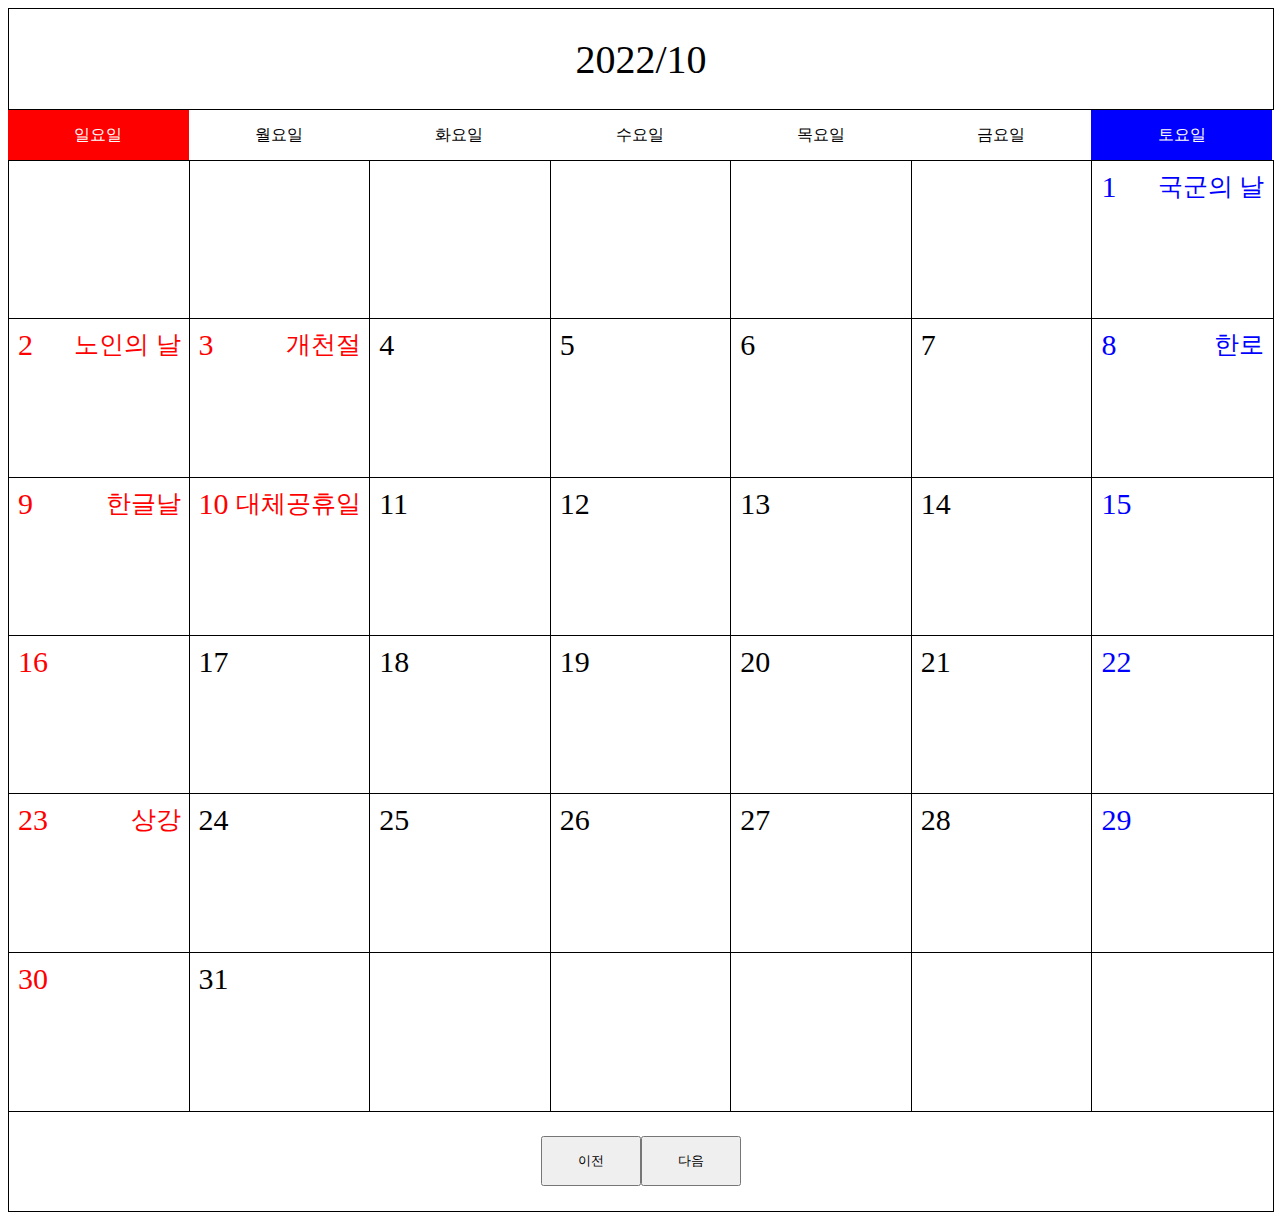
<file: Calender/Class05/index.html>
<!DOCTYPE html>
<html lang="en" dir="ltr">
  <head>
    <meta charset="utf-8">
    <title></title>
    <link rel="stylesheet" href="index.css">
  </head>
  <body>
    <div class="header">
      2022/10
    </div>
    <div class="parents">
        <div class="top_parents">
          <div class="top_box" style="background-color: red; color: white">
            <div class="top">일요일</div>
          </div>
          <div class="top_box">
            <div class="top">월요일</div>
          </div>
          <div class="top_box">
            <div class="top">화요일</div>
          </div>
          <div class="top_box">
            <div class="top">수요일</div>
          </div>
          <div class="top_box">
            <div class="top">목요일</div>
          </div>
          <div class="top_box">
            <div class="top">금요일</div>
          </div>
          <div class="top_box" style="background-color: blue; color: white">
            <div class="top">토요일</div>
          </div>
        </div>

        <div class="contents_parents">

          <div class="contents_box">
            <div class="contents"></div>
          </div>
          <div class="contents_box">
            <div class="contents"></div>
          </div>
          <div class="contents_box">
            <div class="contents"></div>
          </div>
          <div class="contents_box">
            <div class="contents"></div>
          </div>
          <div class="contents_box">
            <div class="contents"></div>
          </div>
          <div class="contents_box">
            <div class="contents"></div>
          </div>

          <div class="contents_box">
            <div class="contents">
              <div class="day" style="color: blue">
                1
              </div>
              <div class="event" style="color: blue">
                국군의 날
              </div>
            </div>
          </div>

          <div class="contents_box">
            <div class="contents">
              <div class="day" style="color: red">
                2
              </div>
              <div class="event" style="color: red">
                노인의 날
              </div>
            </div>
          </div>
          <div class="contents_box">
            <div class="contents">
              <div class="day" style="color: red">
                3
              </div>
              <div class="event" style="color: red">
                개천절
              </div>
            </div>
          </div>
          <div class="contents_box">
            <div class="contents">
              <div class="day">
                4
              </div>
              <div class="event">
              </div>
            </div>
          </div>
          <div class="contents_box">
            <div class="contents">
              <div class="day">
                5
              </div>
              <div class="event">
              </div>
            </div>
          </div>
          <div class="contents_box">
            <div class="contents">
              <div class="day">
                6
              </div>
              <div class="event">
              </div>
            </div>
          </div>
          <div class="contents_box">
            <div class="contents">
              <div class="day">
                7
              </div>
              <div class="event">
              </div>
            </div>
          </div>
          <div class="contents_box">
            <div class="contents">
              <div class="day" style="color: blue">
                8
              </div>
              <div class="event" style="color: blue">
                한로
              </div>
            </div>
          </div>
          <div class="contents_box">
            <div class="contents">
              <div class="day" style="color: red">
                9
              </div>
              <div class="event" style="color: red">
                한글날
              </div>
            </div>
          </div>
          <div class="contents_box">
            <div class="contents">
              <div class="day" style="color: red">
                10
              </div>
              <div class="event" style="color: red">
                대체공휴일
              </div>
            </div>
          </div>
          <div class="contents_box">
            <div class="contents">
              <div class="day">
                11
              </div>
              <div class="event">
              </div>
            </div>
          </div>
          <div class="contents_box">
            <div class="contents">
              <div class="day">
                12
              </div>
              <div class="event">
              </div>
            </div>
          </div>
          <div class="contents_box">
            <div class="contents">
              <div class="day">
                13
              </div>
              <div class="event">
              </div>
            </div>
          </div>
          <div class="contents_box">
            <div class="contents">
              <div class="day">
                14
              </div>
              <div class="event">
              </div>
            </div>
          </div>
          <div class="contents_box">
            <div class="contents">
              <div class="day" style="color: blue">
                15
              </div>
              <div class="event" style="color: blue">
              </div>
            </div>
          </div>
          <div class="contents_box">
            <div class="contents">
              <div class="day" style="color: red">
                16
              </div>
              <div class="event" style="color: red">
              </div>
            </div>
          </div>
          <div class="contents_box">
            <div class="contents">
              <div class="day">
                17
              </div>
              <div class="event">
              </div>
            </div>
          </div>
          <div class="contents_box">
            <div class="contents">
              <div class="day">
                18
              </div>
              <div class="event">
              </div>
            </div>
          </div>
          <div class="contents_box">
            <div class="contents">
              <div class="day">
                19
              </div>
              <div class="event">
              </div>
            </div>
          </div>
          <div class="contents_box">
            <div class="contents">
              <div class="day">
                20
              </div>
              <div class="event">
              </div>
            </div>
          </div>
          <div class="contents_box">
            <div class="contents">
              <div class="day">
                21
              </div>
              <div class="event">
              </div>
            </div>
          </div>
          <div class="contents_box">
            <div class="contents">
              <div class="day" style="color: blue">
                22
              </div>
              <div class="event" style="color: blue">
              </div>
            </div>
          </div>
          <div class="contents_box">
            <div class="contents">
              <div class="day" style="color: red">
                23
              </div>
              <div class="event" style="color: red">
                상강
              </div>
            </div>
          </div>
          <div class="contents_box">
            <div class="contents">
              <div class="day">
                24
              </div>
              <div class="event">
              </div>
            </div>
          </div>
          <div class="contents_box">
            <div class="contents">
              <div class="day">
                25
              </div>
              <div class="event">
              </div>
            </div>
          </div>
          <div class="contents_box">
            <div class="contents">
              <div class="day">
                26
              </div>
              <div class="event">
              </div>
            </div>
          </div>
          <div class="contents_box">
            <div class="contents">
              <div class="day">
                27
              </div>
              <div class="event">
              </div>
            </div>
          </div>
          <div class="contents_box">
            <div class="contents">
              <div class="day">
                28
              </div>
              <div class="event">
              </div>
            </div>
          </div>
          <div class="contents_box">
            <div class="contents">
              <div class="day" style="color: blue">
                29
              </div>
              <div class="event" style="color: blue">
              </div>
            </div>
          </div>
          <div class="contents_box">
            <div class="contents">
              <div class="day" style="color: red">
                30
              </div>
              <div class="event" style="color: red">
              </div>
            </div>
          </div>
          <div class="contents_box">
            <div class="contents">
              <div class="day">
                31
              </div>
              <div class="event">
              </div>
            </div>
          </div>

          <div class="contents_box">
            <div class="contents"></div>
          </div>
          <div class="contents_box">
            <div class="contents"></div>
          </div>
          <div class="contents_box">
            <div class="contents"></div>
          </div>
          <div class="contents_box">
            <div class="contents"></div>
          </div>
          <div class="contents_box">
            <div class="contents"></div>
          </div>

        </div>
      </div>

      <div class="footer">
          <div class="btn_box">
            <button class="btn">
              이전
            </button>
            <button class="btn">
              다음
            </button>
          </div>
      </div>
    </body>
</html>
</file>
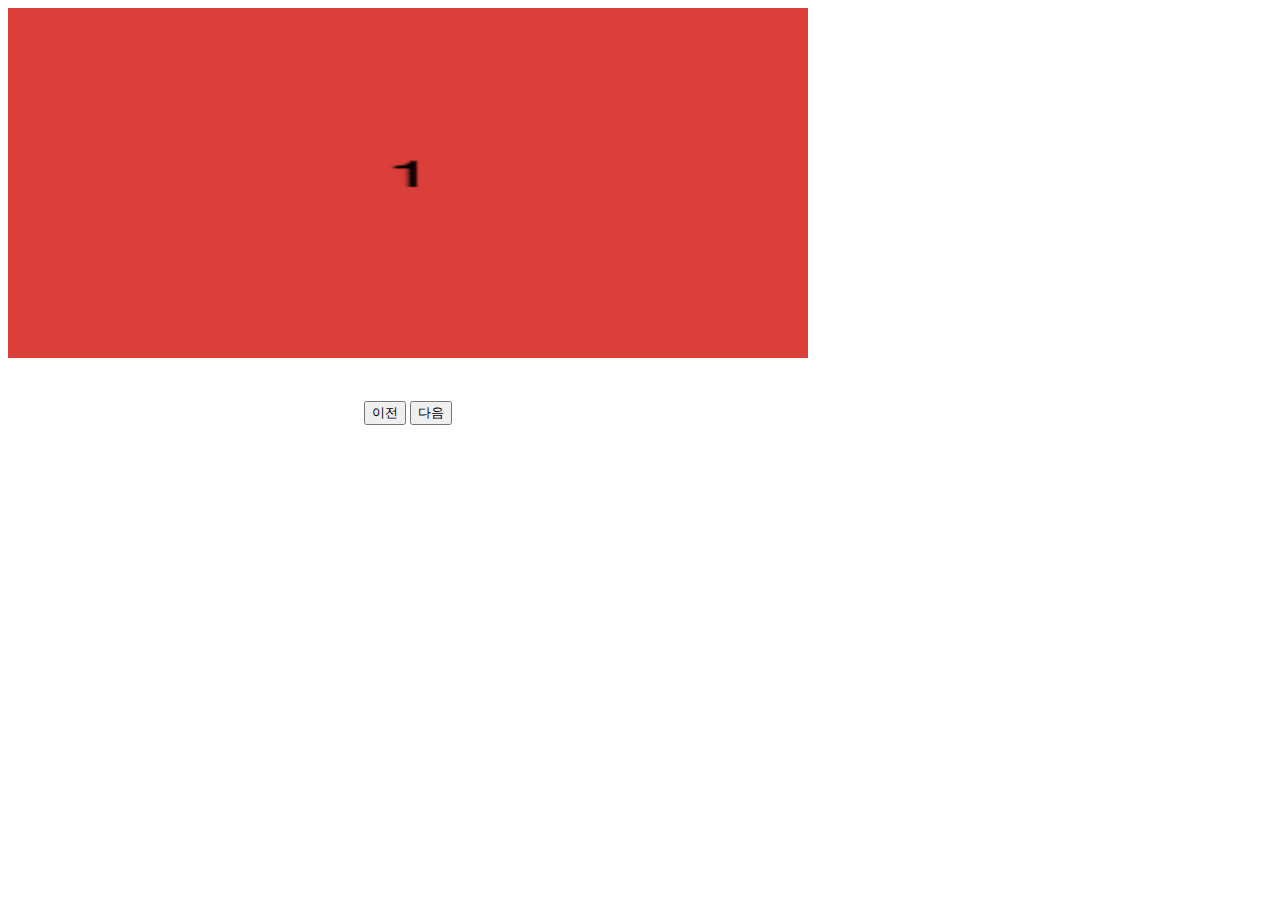
<file: Calender/Class04/Color.html>
<html>
  <head>
  <style>
      .btn {
        width: 800;
        height: 100;
        /* background-color: red; */
        margin-top: 5px;

        text-align: center;
        /* 수직 중앙 정렬 코드 */

        display: flex;
        flex-direction: column;
        justify-content: center;
        /* 수평중앙 정렬 코드 */
      }
      
    </style>
    <script>
      var img1 = "img/1.png";
      var img2 = "img/2.png";
      var img3 = "img/3.png";
      var img4 = "img/4.png";
      var img5 = "img/5.png";

      var imglist = [img1, img2, img3, img4, img5];
      var index = 0;

      function MoveRight() {
        if (index < imglist.length-1) {
          index = index + 1;
          document.getElementById("image_veiw").src = imglist[index];
        }
      }
      function MoveLeft() {
        if (index > 0) {
          index = index - 1;
          document.getElementById("image_veiw").src = imglist[index];
        }
      }
    </script>
    
  </head>
	<body>
		<div class>
      <img id="image_veiw" src="img/1.png" width="800" height="350">
      <div class="btn">
        <div class="btn_inner">
          <button type="button" onclick="MoveLeft()">
            이전
          </button>
          <button type="button" onclick="MoveRight()">
            다음
          </button>
        </div>
      </div>
    </div>
	</body>
</html>
</file>
<file: Calender/Class05/index.css>
.parents {
  width: 100%;
  height: 1000px;
}

.header {
  width: 100%;
  height: 100px;
  background-color: white;
  border: 1px solid black;
  font-size: 40px;
  text-align: center;
  display : flex;
  justify-content: center;
  align-items : center;
}

.top_parents {
  width: 100%;
  height: 5%;
}

.contents_parents {
  width: 100%;
  height: 15.833333333333333%;
}

.top_box {
  width: 14.285714285714286%;
  height: 100%;
  float: left;
  text-align: center;
}

.contents_box {
  width: 14.285714285714286%;
  height: 100%;
  margin-bottom: 0px;
  float: left;
}

.top {
  width: 100%;
  height: 100%;
  /* background-color: red; */
  display : flex;
  justify-content: center;
  align-items : center;
}

.contents {
  width: 100%;
  height: 100%;
  background-color: white;
  border: 1px solid black;
  margin-top: 5%
  font-size: 30px;
}

.day {
  float: left;
  margin-left: 5%;
  margin-top: 5%;
  font-size: 30px;
}
.event {
  float: right;
  margin-right: 5%;
  margin-top: 5%;
  font-size: 25px;
}

.footer {
  width: 100%;
  height: 100px;
  /* background-color: black; */

  border: 1px solid black;

  display: flex;
  justify-content: center;
  align-items: center;
}

.btn_box {
  width: 50%;
  height: 50%;
  display: flex;
  justify-content: center;
}

.btn {
  width: 100px;
  height: 50px;
}
</file>
